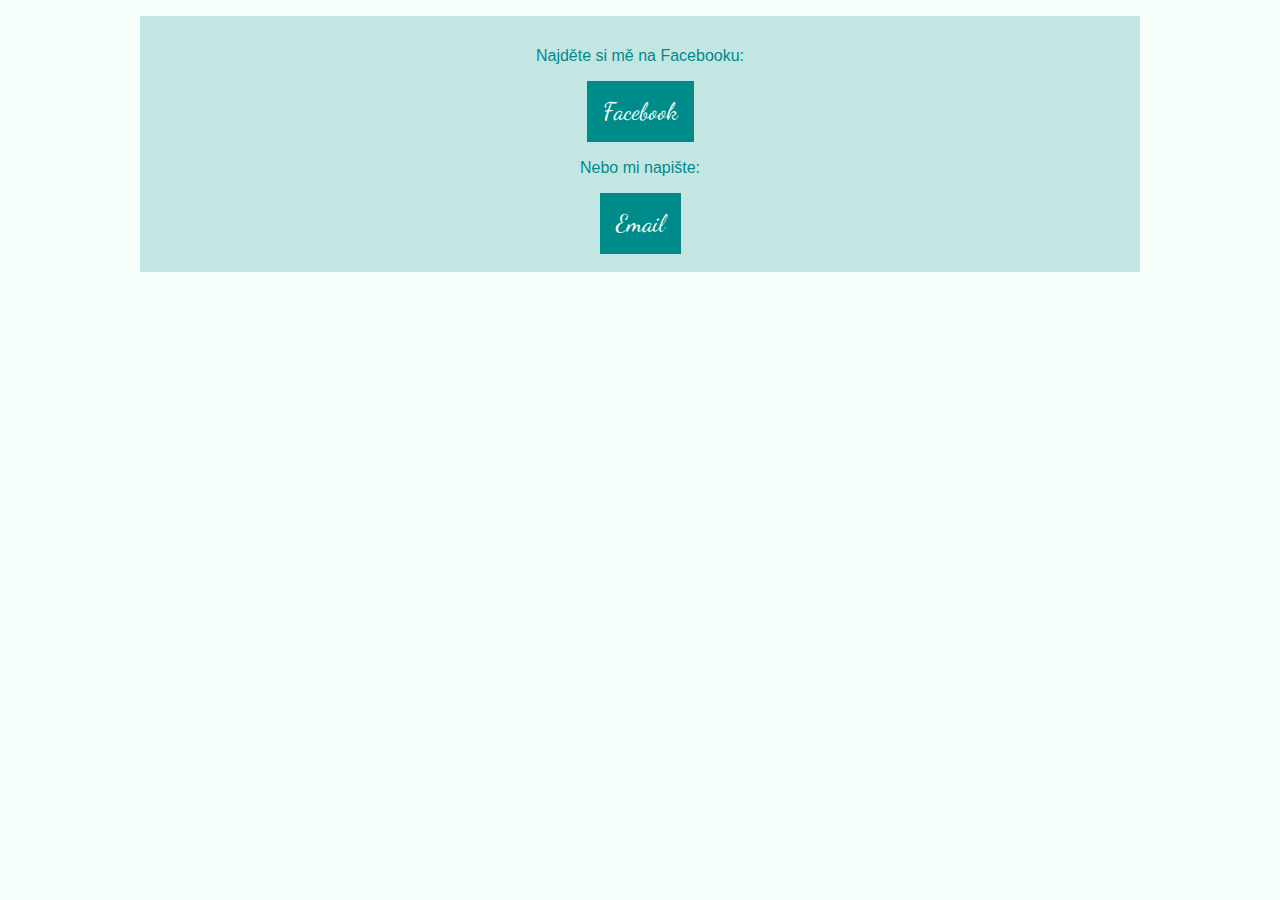
<file: kontakt.html>
<!DOCTYPE html>
<html lang="cs">

<head>
    <meta charset="UTF-8">
    <meta name="viewport" content="width=device-width, initial-scale=1.0">
    <link rel="stylesheet" href="style.css">
    <link href="https://fonts.googleapis.com/css2?family=Dancing+Script:wght@700&family=Roboto:wght@100&display=swap" rel="stylesheet">

    <title>Kontakt</title>
</head>

<body>


    <main class="main_kontakt">
        <section class="sec2">
            <p>Najděte si mě na Facebooku:</p>
            <a href="https://www.facebook.com/adeelca">Facebook</a>

            <p>Nebo mi napište:</p>
            <a href="mailto:adelkolmanova@gmail.com">Email</a>
        </section>
    </main>


</body>

</html>
</file>
<file: style.css>
html {
    box-sizing: border-box;
}

body {
    font-family: sans-serif;
    background-color: mintcream;
    text-align: justify;
    line-height: 2;
    padding: 1rem;
    max-width: 1000px;
    margin: 0 auto 0 auto;
}

h1 {
    text-align: center;
    padding: 0.5rem;
    color: darkcyan;
}

h1, p {
    color: darkcyan;
}

p {
    padding: 1rem;
    text-align: left;
}

nav {
    background-color: darkcyan;
    padding: 5px 60px;
}

ul {
    list-style-type: none;
    padding: 0;
    margin: 0;
    padding-left: 1rem;
}

li {
    display: inline;
    padding: 1rem;
}

li a {
    color: mintcream;
    padding: 14px 16px;
    text-decoration: none;
    font-family: 'Dancing Script', cursive;
    font-size: 1.5rem;
}

img {
    width: 170px;
    height: auto;
    border-radius: 15% 15% 15% 0;
}

main > img {
    float: left;
    margin: 1rem;
}

main {
    display: flow-root;
}

section {
    padding: 1rem;
}

a {
    display: inline;
    color: darkcyan;
    line-height: 4rem;
}

.sec2 > a {
    background-color: darkcyan;
    color: mintcream;
    padding: 1rem;
    text-decoration: none;
    font-family: 'Dancing Script', cursive;
    font-size: 1.5rem;

}

.main_kontakt {
    background-color: rgba(3, 134, 134, 0.205);
    text-align: center;
}

.sec2 > p {
    text-align: center;
    margin: -0.5rem;
}
</file>
